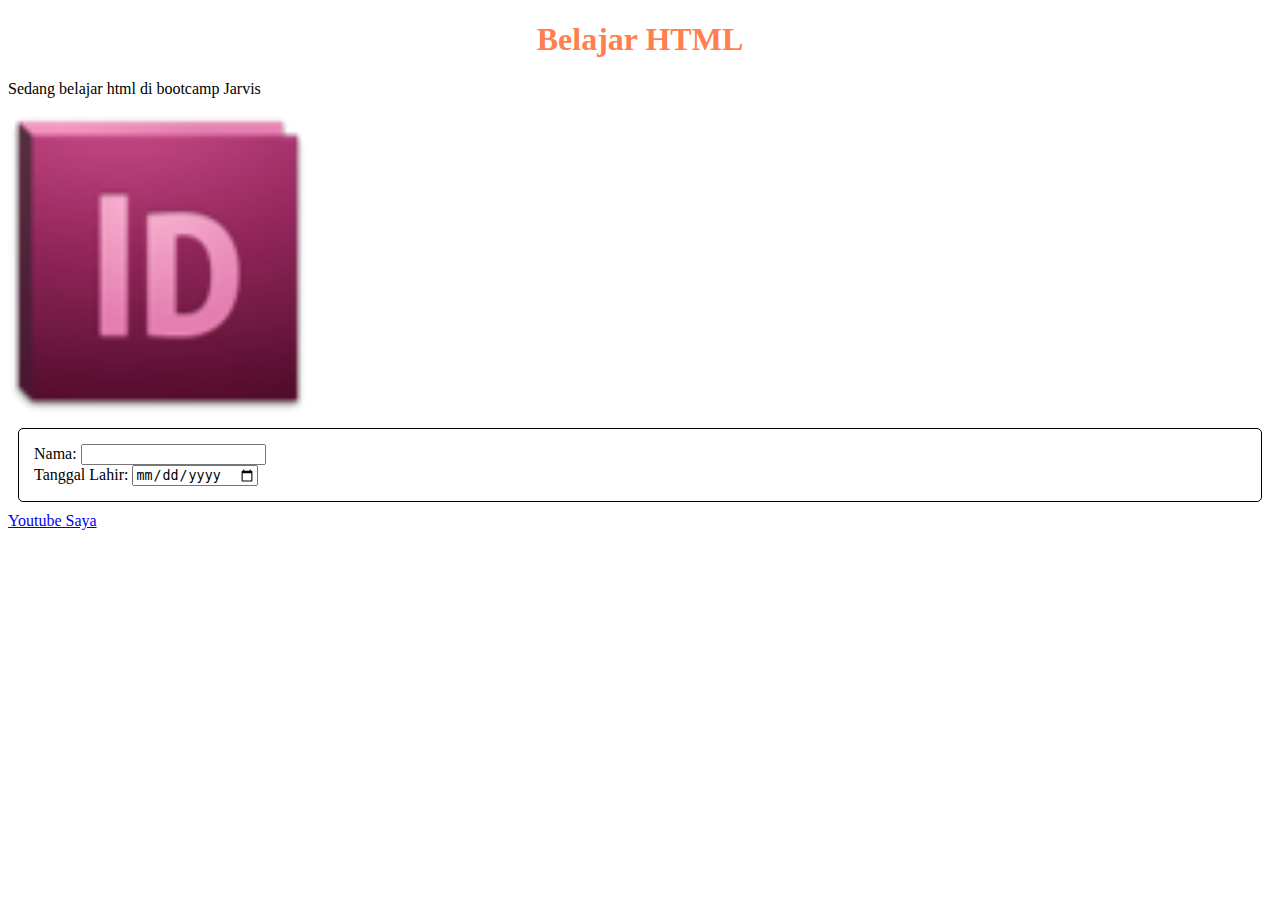
<file: Praktikum 1/latihan.html>
<!DOCTYPE html>
<html lang="en">
<head>
    <meta charset="UTF-8">
    <meta http-equiv="X-UA-Compatible" content="IE=edge">
    <meta name="viewport" content="width=device-width, initial-scale=1.0">
    <title>Belajar HTML</title>
    <link rel="stylesheet" href="./style.css">
</head>
<body>
    <h1>Belajar HTML</h1>
    <p>Sedang belajar html di bootcamp Jarvis</p>
    <img class="melengkung" src="desain4.png" alt="" width="300">

    <form action="#" class="melengkung">
        <label for="nama">Nama: </label>
        <input type="text" id="nama">

        <br>

        <label for="tgl">Tanggal Lahir: </label>
        <input type="date" id="tgl">
    </form>

    <a href="https://youtu.be/6YGP_RE19Eg" target="_blank">Youtube Saya</a>
</body>
</html>
</file>
<file: Praktikum 1/style.css>
h1{
    text-align: center;
    color: coral;
}

.melengkung{
    border-radius: 5px;
}

form{
    border: 1px solid black;
    margin: 10px;
    padding: 15px;
}
</file>
